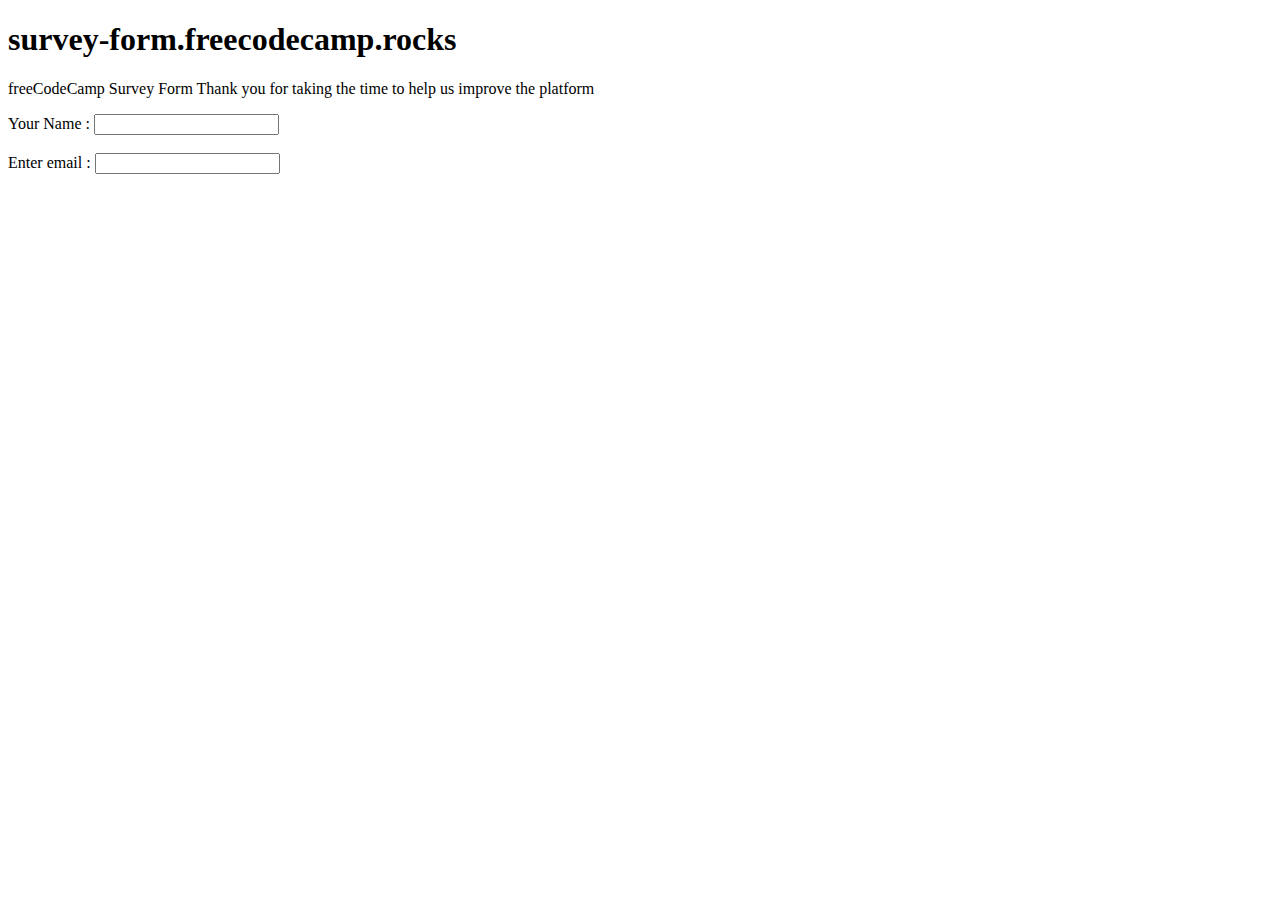
<file: survey form/index.html>
<!DOCTYPE html>
<html lang ="en">
    <head>
            <h1 class="title" id="title"> survey-form.freecodecamp.rocks </h1>
                <title>survey-form</title>
            <div>
        <p id="description"> freeCodeCamp Survey Form
            Thank you for taking the time to help us improve the platform</p>
    </div>
       <div>
            <form id="survey-form">
              
             <label for="for="fname> Your Name : </label>
             <input type="text" id="name" name="fname"><br><br>
             <label for="for="femail> Enter email : </label>
             <input type="email" name="femail" id="email">
            </form>
       </div>
       
    </head>

</html>
</file>
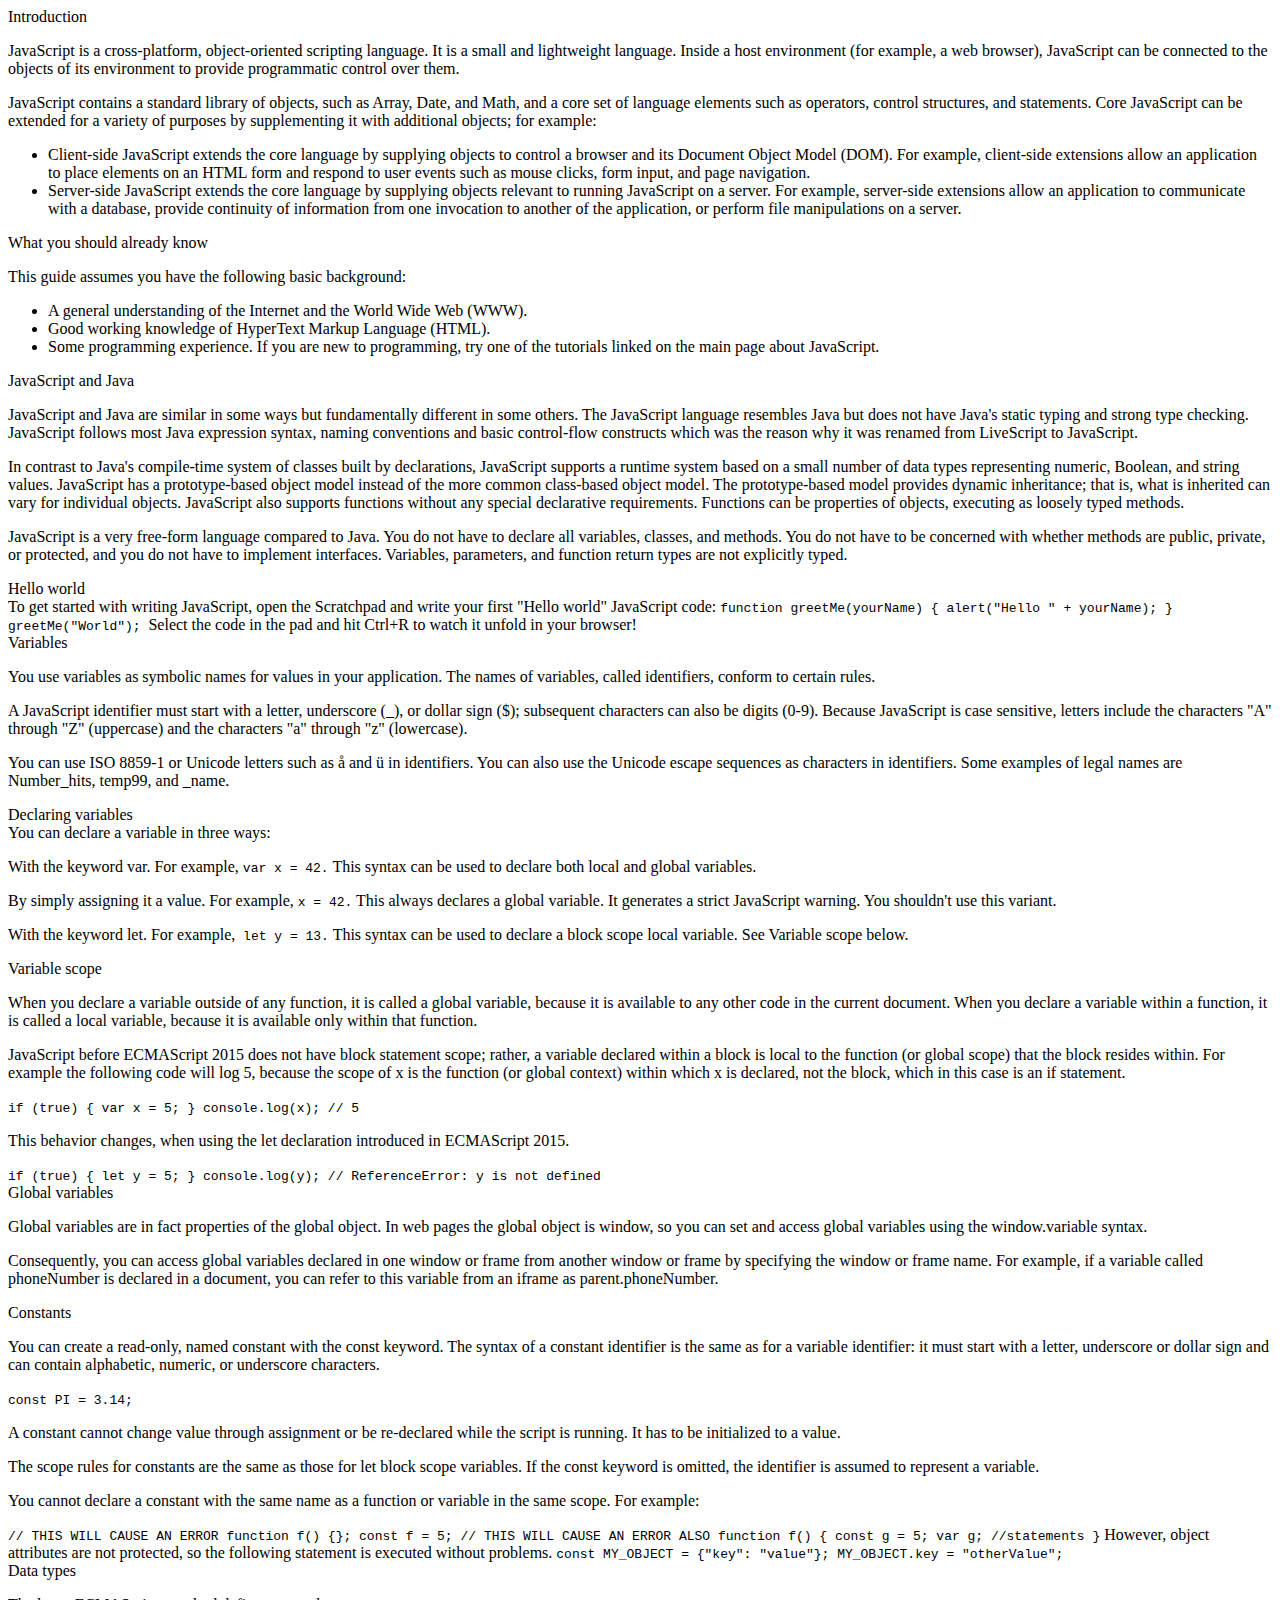
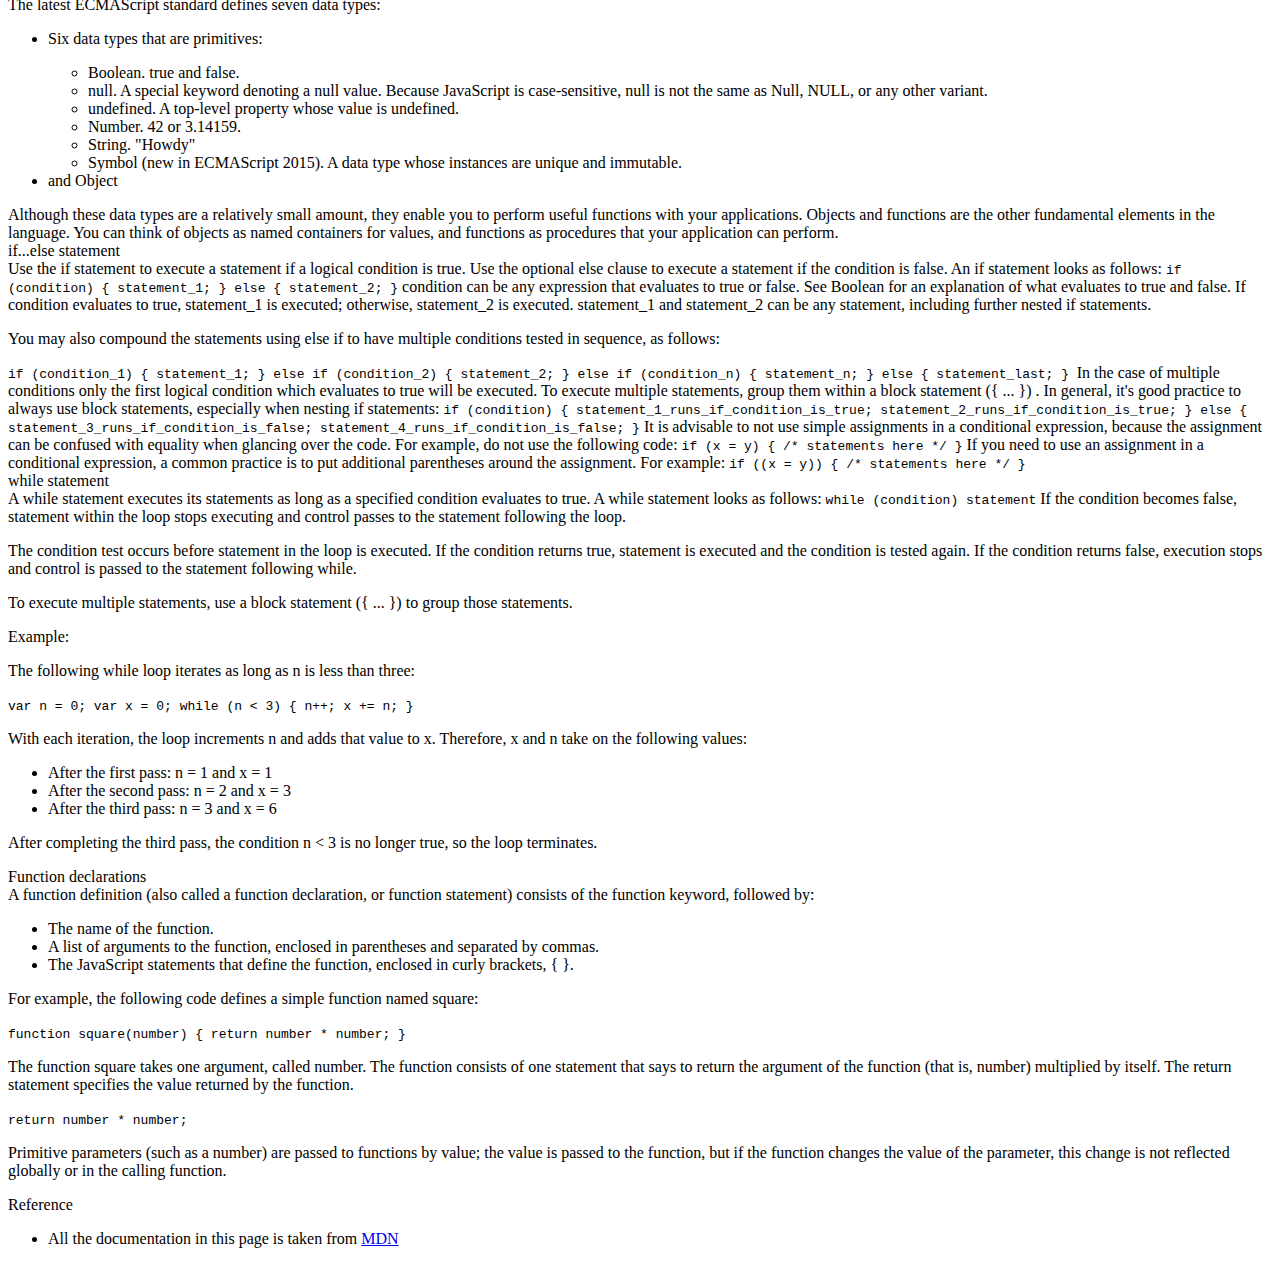
<file: ji/ji.html>
<!DOCTYPE html>
<main id="main-doc">
    <section class="main-section" id="Introduction">
      <header>Introduction</header>
      <article>
        <p>
          JavaScript is a cross-platform, object-oriented scripting language. It
          is a small and lightweight language. Inside a host environment (for
          example, a web browser), JavaScript can be connected to the objects of
          its environment to provide programmatic control over them.
        </p>
  
        <p>
          JavaScript contains a standard library of objects, such as Array, Date,
          and Math, and a core set of language elements such as operators, control
          structures, and statements. Core JavaScript can be extended for a
          variety of purposes by supplementing it with additional objects; for
          example:
        </p>
        <ul>
          <li>
            Client-side JavaScript extends the core language by supplying objects
            to control a browser and its Document Object Model (DOM). For example,
            client-side extensions allow an application to place elements on an
            HTML form and respond to user events such as mouse clicks, form input,
            and page navigation.
          </li>
          <li>
            Server-side JavaScript extends the core language by supplying objects
            relevant to running JavaScript on a server. For example, server-side
            extensions allow an application to communicate with a database,
            provide continuity of information from one invocation to another of
            the application, or perform file manipulations on a server.
          </li>
        </ul>
      </article>
    </section>
    <section class="main-section" id="What_you_should_already_know">
      <header>What you should already know</header>
      <article>
        <p>This guide assumes you have the following basic background:</p>
  
        <ul>
          <li>
            A general understanding of the Internet and the World Wide Web (WWW).
          </li>
          <li>Good working knowledge of HyperText Markup Language (HTML).</li>
          <li>
            Some programming experience. If you are new to programming, try one of
            the tutorials linked on the main page about JavaScript.
          </li>
        </ul>
      </article>
    </section>
    <section class="main-section" id="JavaScript_and_Java">
      <header>JavaScript and Java</header>
      <article>
        <p>
          JavaScript and Java are similar in some ways but fundamentally different
          in some others. The JavaScript language resembles Java but does not have
          Java's static typing and strong type checking. JavaScript follows most
          Java expression syntax, naming conventions and basic control-flow
          constructs which was the reason why it was renamed from LiveScript to
          JavaScript.
        </p>
  
        <p>
          In contrast to Java's compile-time system of classes built by
          declarations, JavaScript supports a runtime system based on a small
          number of data types representing numeric, Boolean, and string values.
          JavaScript has a prototype-based object model instead of the more common
          class-based object model. The prototype-based model provides dynamic
          inheritance; that is, what is inherited can vary for individual objects.
          JavaScript also supports functions without any special declarative
          requirements. Functions can be properties of objects, executing as
          loosely typed methods.
        </p>
        <p>
          JavaScript is a very free-form language compared to Java. You do not
          have to declare all variables, classes, and methods. You do not have to
          be concerned with whether methods are public, private, or protected, and
          you do not have to implement interfaces. Variables, parameters, and
          function return types are not explicitly typed.
        </p>
      </article>
    </section>
    <section class="main-section" id="Hello_world">
      <header>Hello world</header>
      <article>
        To get started with writing JavaScript, open the Scratchpad and write your
        first "Hello world" JavaScript code:
        <code
          >function greetMe(yourName) { alert("Hello " + yourName); }
          greetMe("World");
        </code>
  
        Select the code in the pad and hit Ctrl+R to watch it unfold in your
        browser!
      </article>
    </section>
    <section class="main-section" id="Variables">
      <header>Variables</header>
      <p>
        You use variables as symbolic names for values in your application. The
        names of variables, called identifiers, conform to certain rules.
      </p>
      <p>
        A JavaScript identifier must start with a letter, underscore (_), or
        dollar sign ($); subsequent characters can also be digits (0-9). Because
        JavaScript is case sensitive, letters include the characters "A" through
        "Z" (uppercase) and the characters "a" through "z" (lowercase).
      </p>
      <p>
        You can use ISO 8859-1 or Unicode letters such as å and ü in identifiers.
        You can also use the Unicode escape sequences as characters in
        identifiers. Some examples of legal names are Number_hits, temp99, and
        _name.
      </p>
    </section>
    <section class="main-section" id="Declaring_variables">
      <header>Declaring variables</header>
      <article>
        You can declare a variable in three ways:
        <p>
          With the keyword var. For example, <code>var x = 42.</code> This syntax
          can be used to declare both local and global variables.
        </p>
        <p>
          By simply assigning it a value. For example, <code>x = 42.</code> This
          always declares a global variable. It generates a strict JavaScript
          warning. You shouldn't use this variant.
        </p>
        <p>
          With the keyword let. For example,<code> let y = 13.</code> This syntax
          can be used to declare a block scope local variable. See Variable scope
          below.
        </p>
      </article>
    </section>
    <section class="main-section" id="Variable_scope">
      <header>Variable scope</header>
      <article>
        <p>
          When you declare a variable outside of any function, it is called a
          global variable, because it is available to any other code in the
          current document. When you declare a variable within a function, it is
          called a local variable, because it is available only within that
          function.
        </p>
  
        <p>
          JavaScript before ECMAScript 2015 does not have block statement scope;
          rather, a variable declared within a block is local to the function (or
          global scope) that the block resides within. For example the following
          code will log 5, because the scope of x is the function (or global
          context) within which x is declared, not the block, which in this case
          is an if statement.
        </p>
        <code>if (true) { var x = 5; } console.log(x); // 5</code>
        <p>
          This behavior changes, when using the let declaration introduced in
          ECMAScript 2015.
        </p>
  
        <code
          >if (true) { let y = 5; } console.log(y); // ReferenceError: y is not
          defined</code
        >
      </article>
    </section>
    <section class="main-section" id="Global_variables">
      <header>Global variables</header>
      <article>
        <p>
          Global variables are in fact properties of the global object. In web
          pages the global object is window, so you can set and access global
          variables using the window.variable syntax.
        </p>
  
        <p>
          Consequently, you can access global variables declared in one window or
          frame from another window or frame by specifying the window or frame
          name. For example, if a variable called phoneNumber is declared in a
          document, you can refer to this variable from an iframe as
          parent.phoneNumber.
        </p>
      </article>
    </section>
    <section class="main-section" id="Constants">
      <header>Constants</header>
      <article>
        <p>
          You can create a read-only, named constant with the const keyword. The
          syntax of a constant identifier is the same as for a variable
          identifier: it must start with a letter, underscore or dollar sign and
          can contain alphabetic, numeric, or underscore characters.
        </p>
  
        <code>const PI = 3.14;</code>
        <p>
          A constant cannot change value through assignment or be re-declared
          while the script is running. It has to be initialized to a value.
        </p>
  
        <p>
          The scope rules for constants are the same as those for let block scope
          variables. If the const keyword is omitted, the identifier is assumed to
          represent a variable.
        </p>
  
        <p>
          You cannot declare a constant with the same name as a function or
          variable in the same scope. For example:
        </p>
  
        <code
          >// THIS WILL CAUSE AN ERROR function f() {}; const f = 5; // THIS WILL
          CAUSE AN ERROR ALSO function f() { const g = 5; var g; //statements
          }</code
        >
        However, object attributes are not protected, so the following statement
        is executed without problems.
        <code
          >const MY_OBJECT = {"key": "value"}; MY_OBJECT.key = "otherValue";</code
        >
      </article>
    </section>
    <section class="main-section" id="Data_types">
      <header>Data types</header>
      <article>
        <p>The latest ECMAScript standard defines seven data types:</p>
        <ul>
          <li>
            <p>Six data types that are primitives:</p>
            <ul>
              <li>Boolean. true and false.</li>
              <li>
                null. A special keyword denoting a null value. Because JavaScript
                is case-sensitive, null is not the same as Null, NULL, or any
                other variant.
              </li>
              <li>undefined. A top-level property whose value is undefined.</li>
              <li>Number. 42 or 3.14159.</li>
              <li>String. "Howdy"</li>
              <li>
                Symbol (new in ECMAScript 2015). A data type whose instances are
                unique and immutable.
              </li>
            </ul>
          </li>
  
          <li>and Object</li>
        </ul>
        Although these data types are a relatively small amount, they enable you
        to perform useful functions with your applications. Objects and functions
        are the other fundamental elements in the language. You can think of
        objects as named containers for values, and functions as procedures that
        your application can perform.
      </article>
    </section>
    <section class="main-section" id="if...else_statement">
      <header>if...else statement</header>
      <article>
        Use the if statement to execute a statement if a logical condition is
        true. Use the optional else clause to execute a statement if the condition
        is false. An if statement looks as follows:
  
        <code>if (condition) { statement_1; } else { statement_2; }</code>
        condition can be any expression that evaluates to true or false. See
        Boolean for an explanation of what evaluates to true and false. If
        condition evaluates to true, statement_1 is executed; otherwise,
        statement_2 is executed. statement_1 and statement_2 can be any statement,
        including further nested if statements.
        <p>
          You may also compound the statements using else if to have multiple
          conditions tested in sequence, as follows:
        </p>
        <code
          >if (condition_1) { statement_1; } else if (condition_2) { statement_2;
          } else if (condition_n) { statement_n; } else { statement_last; }
        </code>
        In the case of multiple conditions only the first logical condition which
        evaluates to true will be executed. To execute multiple statements, group
        them within a block statement ({ ... }) . In general, it's good practice
        to always use block statements, especially when nesting if statements:
  
        <code
          >if (condition) { statement_1_runs_if_condition_is_true;
          statement_2_runs_if_condition_is_true; } else {
          statement_3_runs_if_condition_is_false;
          statement_4_runs_if_condition_is_false; }</code
        >
        It is advisable to not use simple assignments in a conditional expression,
        because the assignment can be confused with equality when glancing over
        the code. For example, do not use the following code:
        <code>if (x = y) { /* statements here */ }</code> If you need to use an
        assignment in a conditional expression, a common practice is to put
        additional parentheses around the assignment. For example:
  
        <code>if ((x = y)) { /* statements here */ }</code>
      </article>
    </section>
    <section class="main-section" id="while_statement">
      <header>while statement</header>
      <article>
        A while statement executes its statements as long as a specified condition
        evaluates to true. A while statement looks as follows:
  
        <code>while (condition) statement</code> If the condition becomes false,
        statement within the loop stops executing and control passes to the
        statement following the loop.
  
        <p>
          The condition test occurs before statement in the loop is executed. If
          the condition returns true, statement is executed and the condition is
          tested again. If the condition returns false, execution stops and
          control is passed to the statement following while.
        </p>
  
        <p>
          To execute multiple statements, use a block statement ({ ... }) to group
          those statements.
        </p>
  
        Example:
  
        <p>The following while loop iterates as long as n is less than three:</p>
  
        <code>var n = 0; var x = 0; while (n &lt; 3) { n++; x += n; }</code>
        <p>
          With each iteration, the loop increments n and adds that value to x.
          Therefore, x and n take on the following values:
        </p>
  
        <ul>
          <li>After the first pass: n = 1 and x = 1</li>
          <li>After the second pass: n = 2 and x = 3</li>
          <li>After the third pass: n = 3 and x = 6</li>
        </ul>
        <p>
          After completing the third pass, the condition n &lt; 3 is no longer
          true, so the loop terminates.
        </p>
      </article>
    </section>
    <section class="main-section" id="Function_declarations">
      <header>Function declarations</header>
      <article>
        A function definition (also called a function declaration, or function
        statement) consists of the function keyword, followed by:
  
        <ul>
          <li>The name of the function.</li>
          <li>
            A list of arguments to the function, enclosed in parentheses and
            separated by commas.
          </li>
          <li>
            The JavaScript statements that define the function, enclosed in curly
            brackets, { }.
          </li>
        </ul>
        <p>
          For example, the following code defines a simple function named square:
        </p>
  
        <code>function square(number) { return number * number; }</code>
        <p>
          The function square takes one argument, called number. The function
          consists of one statement that says to return the argument of the
          function (that is, number) multiplied by itself. The return statement
          specifies the value returned by the function.
        </p>
        <code>return number * number;</code>
        <p>
          Primitive parameters (such as a number) are passed to functions by
          value; the value is passed to the function, but if the function changes
          the value of the parameter, this change is not reflected globally or in
          the calling function.
        </p>
      </article>
    </section>
    <section class="main-section" id="Reference">
      <header>Reference</header>
      <article>
        <ul>
          <li>
            All the documentation in this page is taken from
            <a
              href="https://developer.mozilla.org/en-US/docs/Web/JavaScript/Guide"
              target="_blank"
              >MDN</a
            >
          </li>
        </ul>
      </article>
    </section>
  </main>
</file>
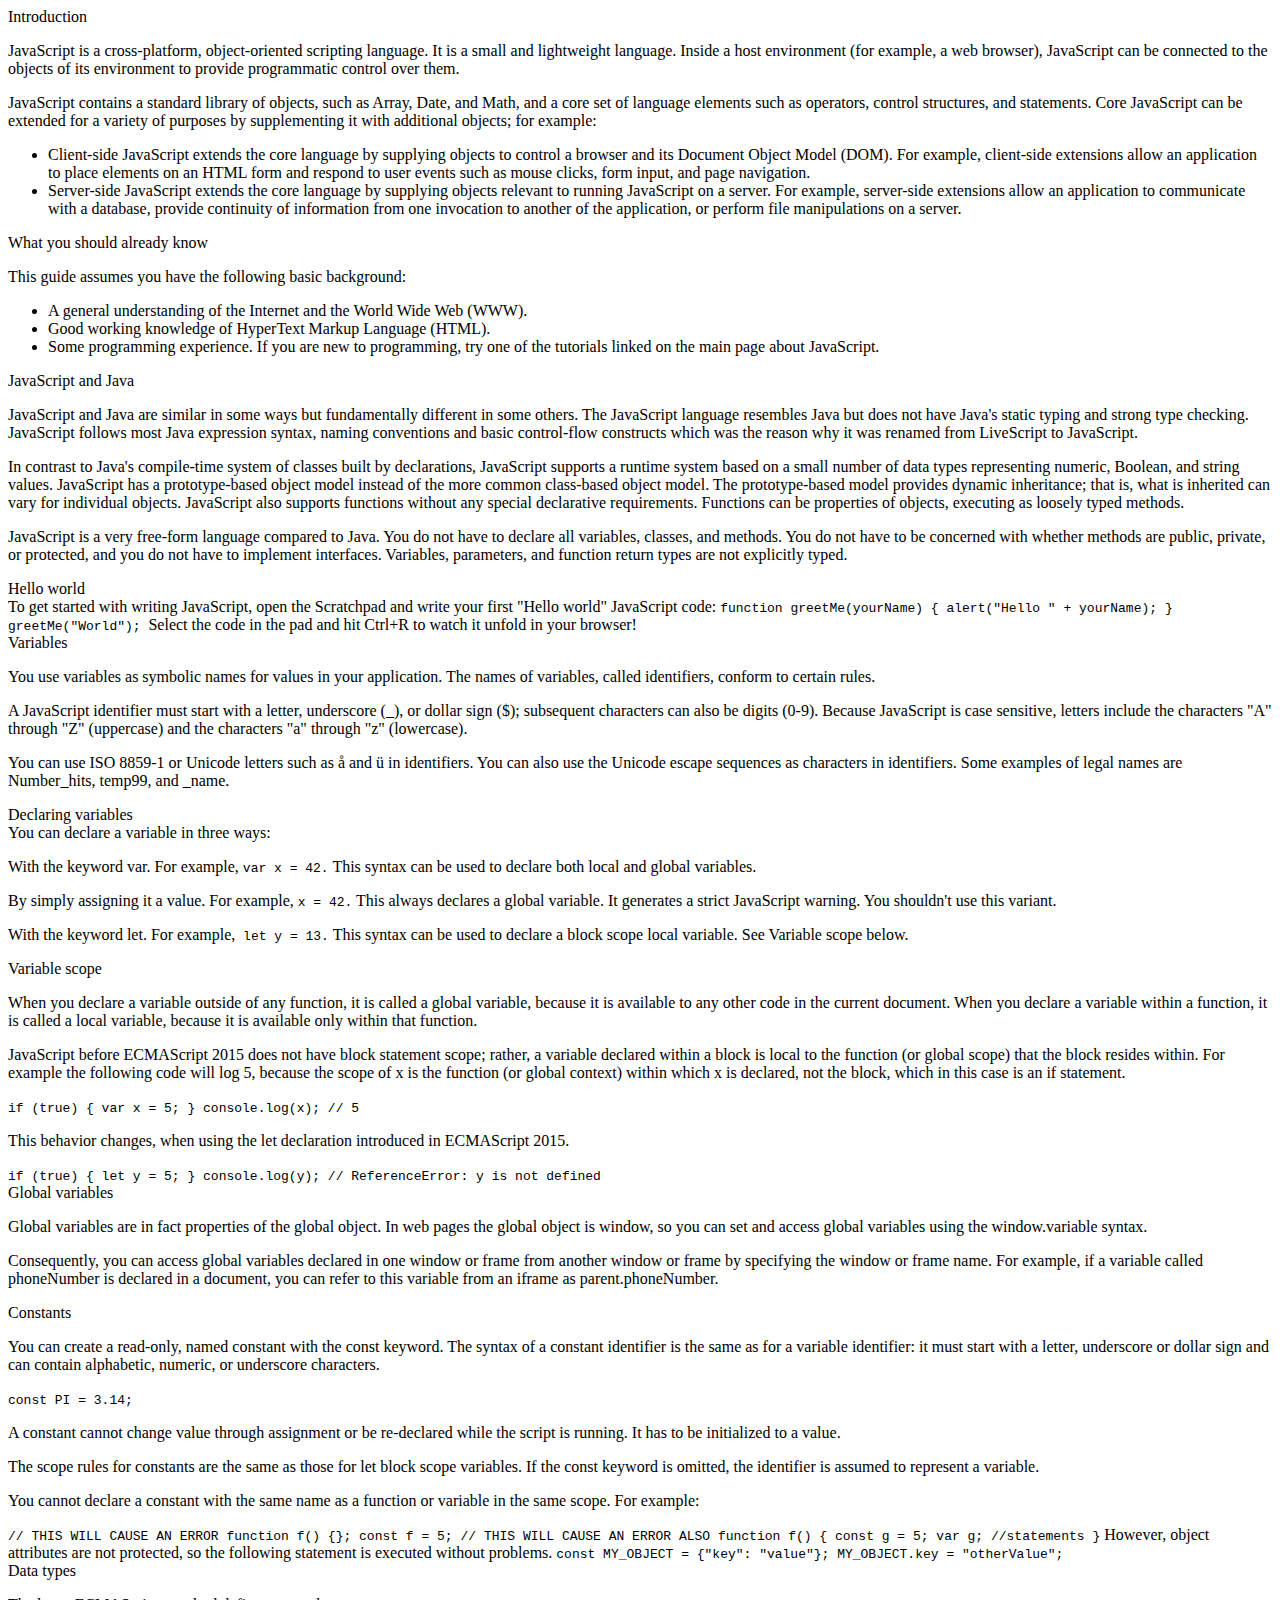
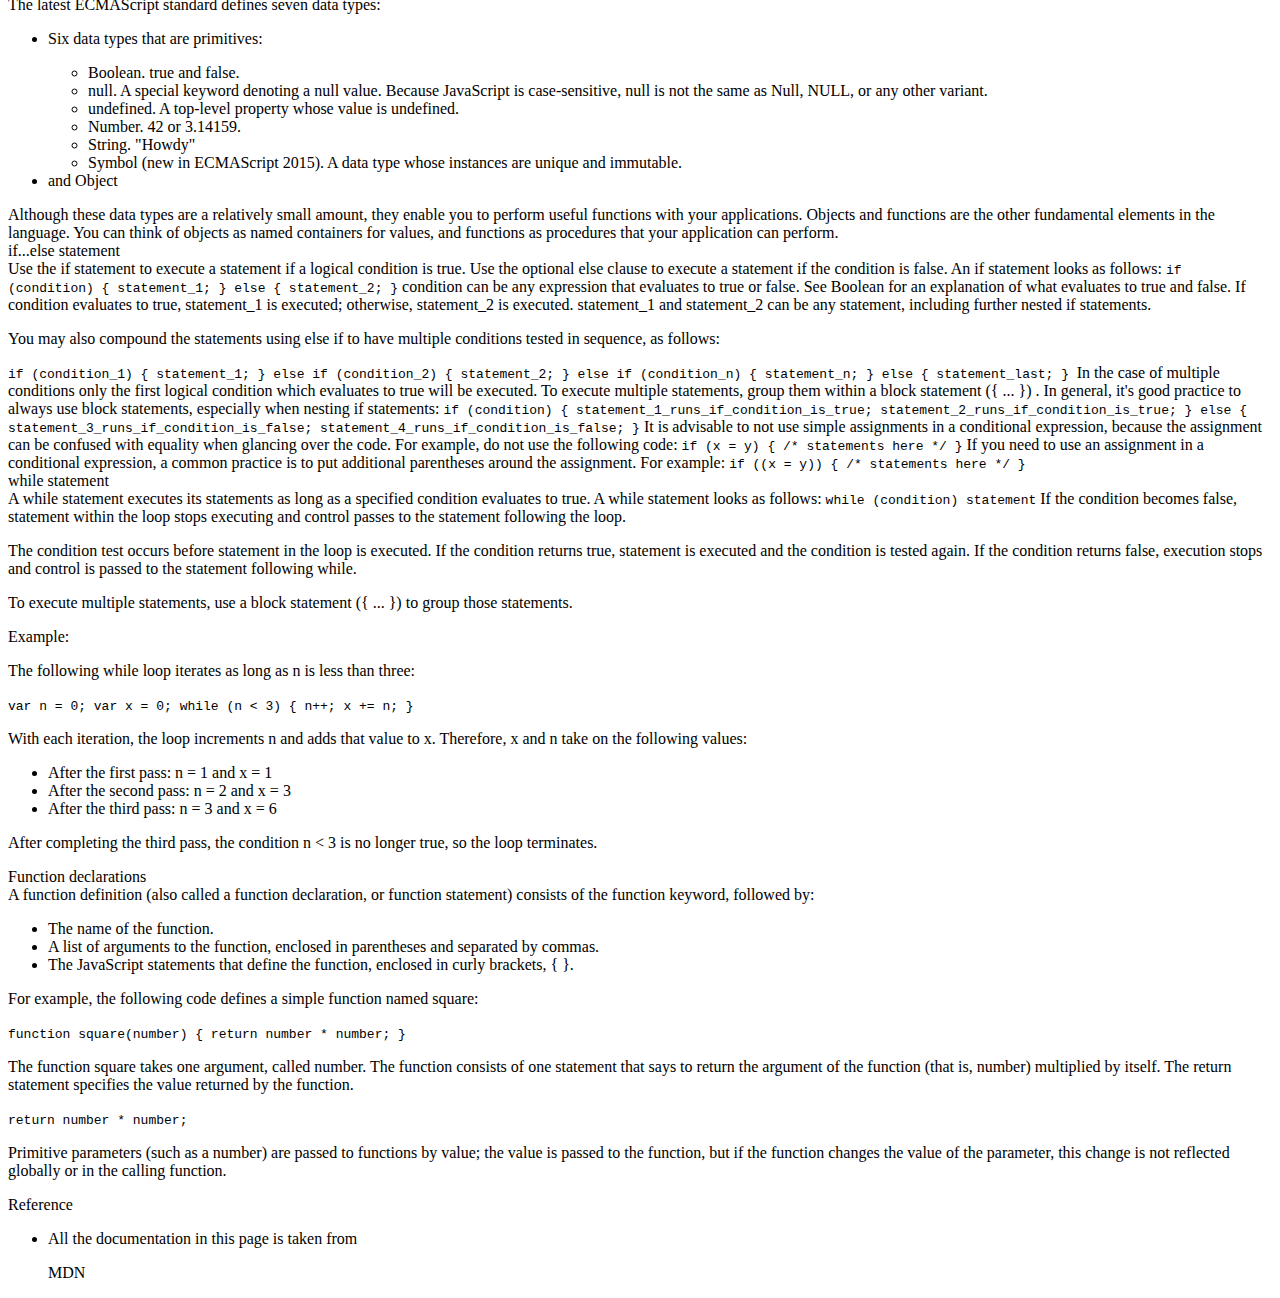
<file: mivroVs/micro.html>
<!DOCTYPE html>
<html>
  <main id="main-doc">
    <section class="main-section" id="Introduction">
      <header>Introduction</header>
      <article>
        <p>
          JavaScript is a cross-platform, object-oriented scripting language. It
          is a small and lightweight language. Inside a host environment (for
          example, a web browser), JavaScript can be connected to the objects of
          its environment to provide programmatic control over them.
        </p>
  
        <p>
          JavaScript contains a standard library of objects, such as Array, Date,
          and Math, and a core set of language elements such as operators, control
          structures, and statements. Core JavaScript can be extended for a
          variety of purposes by supplementing it with additional objects; for
          example:
        </p>
        <ul>
          <li>
            Client-side JavaScript extends the core language by supplying objects
            to control a browser and its Document Object Model (DOM). For example,
            client-side extensions allow an application to place elements on an
            HTML form and respond to user events such as mouse clicks, form input,
            and page navigation.
          </li>
          <li>
            Server-side JavaScript extends the core language by supplying objects
            relevant to running JavaScript on a server. For example, server-side
            extensions allow an application to communicate with a database,
            provide continuity of information from one invocation to another of
            the application, or perform file manipulations on a server.
          </li>
        </ul>
      </article>
    </section>
    <section class="main-section" id="What_you_should_already_know">
      <header>What you should already know</header>
      <article>
        <p>This guide assumes you have the following basic background:</p>
  
        <ul>
          <li>
            A general understanding of the Internet and the World Wide Web (WWW).
          </li>
          <li>Good working knowledge of HyperText Markup Language (HTML).</li>
          <li>
            Some programming experience. If you are new to programming, try one of
            the tutorials linked on the main page about JavaScript.
          </li>
        </ul>
      </article>
    </section>
    <section class="main-section" id="JavaScript_and_Java">
      <header>JavaScript and Java</header>
      <article>
        <p>
          JavaScript and Java are similar in some ways but fundamentally different
          in some others. The JavaScript language resembles Java but does not have
          Java's static typing and strong type checking. JavaScript follows most
          Java expression syntax, naming conventions and basic control-flow
          constructs which was the reason why it was renamed from LiveScript to
          JavaScript.
        </p>
  
        <p>
          In contrast to Java's compile-time system of classes built by
          declarations, JavaScript supports a runtime system based on a small
          number of data types representing numeric, Boolean, and string values.
          JavaScript has a prototype-based object model instead of the more common
          class-based object model. The prototype-based model provides dynamic
          inheritance; that is, what is inherited can vary for individual objects.
          JavaScript also supports functions without any special declarative
          requirements. Functions can be properties of objects, executing as
          loosely typed methods.
        </p>
        <p>
          JavaScript is a very free-form language compared to Java. You do not
          have to declare all variables, classes, and methods. You do not have to
          be concerned with whether methods are public, private, or protected, and
          you do not have to implement interfaces. Variables, parameters, and
          function return types are not explicitly typed.
        </p>
      </article>
    </section>
    <section class="main-section" id="Hello_world">
      <header>Hello world</header>
      <article>
        To get started with writing JavaScript, open the Scratchpad and write your
        first "Hello world" JavaScript code:
        <code
          >function greetMe(yourName) { alert("Hello " + yourName); }
          greetMe("World");
        </code>
  
        Select the code in the pad and hit Ctrl+R to watch it unfold in your
        browser!
      </article>
    </section>
    <section class="main-section" id="Variables">
      <header>Variables</header>
      <p>
        You use variables as symbolic names for values in your application. The
        names of variables, called identifiers, conform to certain rules.
      </p>
      <p>
        A JavaScript identifier must start with a letter, underscore (_), or
        dollar sign ($); subsequent characters can also be digits (0-9). Because
        JavaScript is case sensitive, letters include the characters "A" through
        "Z" (uppercase) and the characters "a" through "z" (lowercase).
      </p>
      <p>
        You can use ISO 8859-1 or Unicode letters such as å and ü in identifiers.
        You can also use the Unicode escape sequences as characters in
        identifiers. Some examples of legal names are Number_hits, temp99, and
        _name.
      </p>
    </section>
    <section class="main-section" id="Declaring_variables">
      <header>Declaring variables</header>
      <article>
        You can declare a variable in three ways:
        <p>
          With the keyword var. For example, <code>var x = 42.</code> This syntax
          can be used to declare both local and global variables.
        </p>
        <p>
          By simply assigning it a value. For example, <code>x = 42.</code> This
          always declares a global variable. It generates a strict JavaScript
          warning. You shouldn't use this variant.
        </p>
        <p>
          With the keyword let. For example,<code> let y = 13.</code> This syntax
          can be used to declare a block scope local variable. See Variable scope
          below.
        </p>
      </article>
    </section>
    <section class="main-section" id="Variable_scope">
      <header>Variable scope</header>
      <article>
        <p>
          When you declare a variable outside of any function, it is called a
          global variable, because it is available to any other code in the
          current document. When you declare a variable within a function, it is
          called a local variable, because it is available only within that
          function.
        </p>
  
        <p>
          JavaScript before ECMAScript 2015 does not have block statement scope;
          rather, a variable declared within a block is local to the function (or
          global scope) that the block resides within. For example the following
          code will log 5, because the scope of x is the function (or global
          context) within which x is declared, not the block, which in this case
          is an if statement.
        </p>
        <code>if (true) { var x = 5; } console.log(x); // 5</code>
        <p>
          This behavior changes, when using the let declaration introduced in
          ECMAScript 2015.
        </p>
  
        <code
          >if (true) { let y = 5; } console.log(y); // ReferenceError: y is not
          defined</code
        >
      </article>
    </section>
    <section class="main-section" id="Global_variables">
      <header>Global variables</header>
      <article>
        <p>
          Global variables are in fact properties of the global object. In web
          pages the global object is window, so you can set and access global
          variables using the window.variable syntax.
        </p>
  
        <p>
          Consequently, you can access global variables declared in one window or
          frame from another window or frame by specifying the window or frame
          name. For example, if a variable called phoneNumber is declared in a
          document, you can refer to this variable from an iframe as
          parent.phoneNumber.
        </p>
      </article>
    </section>
    <section class="main-section" id="Constants">
      <header>Constants</header>
      <article>
        <p>
          You can create a read-only, named constant with the const keyword. The
          syntax of a constant identifier is the same as for a variable
          identifier: it must start with a letter, underscore or dollar sign and
          can contain alphabetic, numeric, or underscore characters.
        </p>
  
        <code>const PI = 3.14;</code>
        <p>
          A constant cannot change value through assignment or be re-declared
          while the script is running. It has to be initialized to a value.
        </p>
  
        <p>
          The scope rules for constants are the same as those for let block scope
          variables. If the const keyword is omitted, the identifier is assumed to
          represent a variable.
        </p>
  
        <p>
          You cannot declare a constant with the same name as a function or
          variable in the same scope. For example:
        </p>
  
        <code
          >// THIS WILL CAUSE AN ERROR function f() {}; const f = 5; // THIS WILL
          CAUSE AN ERROR ALSO function f() { const g = 5; var g; //statements
          }</code
        >
        However, object attributes are not protected, so the following statement
        is executed without problems.
        <code
          >const MY_OBJECT = {"key": "value"}; MY_OBJECT.key = "otherValue";</code
        >
      </article>
    </section>
    <section class="main-section" id="Data_types">
      <header>Data types</header>
      <article>
        <p>The latest ECMAScript standard defines seven data types:</p>
        <ul>
          <li>
            <p>Six data types that are primitives:</p>
            <ul>
              <li>Boolean. true and false.</li>
              <li>
                null. A special keyword denoting a null value. Because JavaScript
                is case-sensitive, null is not the same as Null, NULL, or any
                other variant.
              </li>
              <li>undefined. A top-level property whose value is undefined.</li>
              <li>Number. 42 or 3.14159.</li>
              <li>String. "Howdy"</li>
              <li>
                Symbol (new in ECMAScript 2015). A data type whose instances are
                unique and immutable.
              </li>
            </ul>
          </li>
  
          <li>and Object</li>
        </ul>
        Although these data types are a relatively small amount, they enable you
        to perform useful functions with your applications. Objects and functions
        are the other fundamental elements in the language. You can think of
        objects as named containers for values, and functions as procedures that
        your application can perform.
      </article>
    </section>
    <section class="main-section" id="if...else_statement">
      <header>if...else statement</header>
      <article>
        Use the if statement to execute a statement if a logical condition is
        true. Use the optional else clause to execute a statement if the condition
        is false. An if statement looks as follows:
  
        <code>if (condition) { statement_1; } else { statement_2; }</code>
        condition can be any expression that evaluates to true or false. See
        Boolean for an explanation of what evaluates to true and false. If
        condition evaluates to true, statement_1 is executed; otherwise,
        statement_2 is executed. statement_1 and statement_2 can be any statement,
        including further nested if statements.
        <p>
          You may also compound the statements using else if to have multiple
          conditions tested in sequence, as follows:
        </p>
        <code
          >if (condition_1) { statement_1; } else if (condition_2) { statement_2;
          } else if (condition_n) { statement_n; } else { statement_last; }
        </code>
        In the case of multiple conditions only the first logical condition which
        evaluates to true will be executed. To execute multiple statements, group
        them within a block statement ({ ... }) . In general, it's good practice
        to always use block statements, especially when nesting if statements:
  
        <code
          >if (condition) { statement_1_runs_if_condition_is_true;
          statement_2_runs_if_condition_is_true; } else {
          statement_3_runs_if_condition_is_false;
          statement_4_runs_if_condition_is_false; }</code
        >
        It is advisable to not use simple assignments in a conditional expression,
        because the assignment can be confused with equality when glancing over
        the code. For example, do not use the following code:
        <code>if (x = y) { /* statements here */ }</code> If you need to use an
        assignment in a conditional expression, a common practice is to put
        additional parentheses around the assignment. For example:
  
        <code>if ((x = y)) { /* statements here */ }</code>
      </article>
    </section>
    <section class="main-section" id="while_statement">
      <header>while statement</header>
      <article>
        A while statement executes its statements as long as a specified condition
        evaluates to true. A while statement looks as follows:
  
        <code>while (condition) statement</code> If the condition becomes false,
        statement within the loop stops executing and control passes to the
        statement following the loop.
  
        <p>
          The condition test occurs before statement in the loop is executed. If
          the condition returns true, statement is executed and the condition is
          tested again. If the condition returns false, execution stops and
          control is passed to the statement following while.
        </p>
  
        <p>
          To execute multiple statements, use a block statement ({ ... }) to group
          those statements.
        </p>
  
        Example:
  
        <p>The following while loop iterates as long as n is less than three:</p>
  
        <code>var n = 0; var x = 0; while (n &lt; 3) { n++; x += n; }</code>
        <p>
          With each iteration, the loop increments n and adds that value to x.
          Therefore, x and n take on the following values:
        </p>
  
        <ul>
          <li>After the first pass: n = 1 and x = 1</li>
          <li>After the second pass: n = 2 and x = 3</li>
          <li>After the third pass: n = 3 and x = 6</li>
        </ul>
        <p>
          After completing the third pass, the condition n &lt; 3 is no longer
          true, so the loop terminates.
        </p>
      </article>
    </section>
    <section class="main-section" id="Function_declarations">
      <header>Function declarations</header>
      <article>
        A function definition (also called a function declaration, or function
        statement) consists of the function keyword, followed by:
  
        <ul>
          <li>The name of the function.</li>
          <li>
            A list of arguments to the function, enclosed in parentheses and
            separated by commas.
          </li>
          <li>
            The JavaScript statements that define the function, enclosed in curly
            brackets, { }.
          </li>
        </ul>
        <p>
          For example, the following code defines a simple function named square:
        </p>
  
        <code>function square(number) { return number * number; }</code>
        <p>
          The function square takes one argument, called number. The function
          consists of one statement that says to return the argument of the
          function (that is, number) multiplied by itself. The return statement
          specifies the value returned by the function.
        </p>
        <code>return number * number;</code>
        <p>
          Primitive parameters (such as a number) are passed to functions by
          value; the value is passed to the function, but if the function changes
          the value of the parameter, this change is not reflected globally or in
          the calling function.
        </p>
      </article>
    </section>
    <section class="main-section" id="Reference">
      <header>Reference</header>
      <article>
        <ul>
          <li>
            All the documentation in this page is taken from
            <p>MDN</p>
          </li>
        </ul>
      </article>
    </section>
  </main>
</html>
</file>
